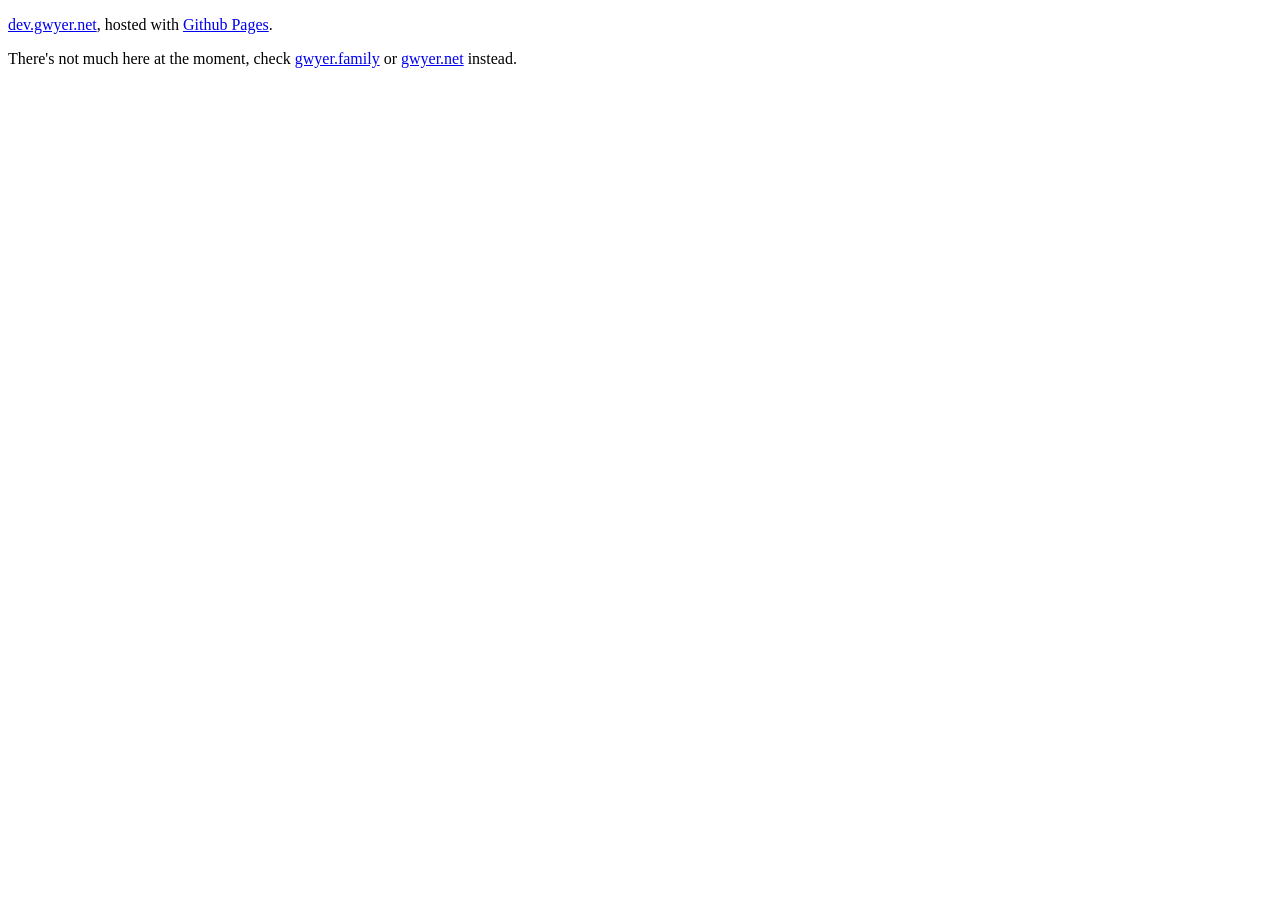
<file: index.html>
<!DOCTYPE html>
<html lang="en">
<head>
    <meta charset="UTF-8">
    <meta name="viewport" content="width=device-width, initial-scale=1.0">
    <title>dev.gwyer.net</title>
    <link rel="icon" type="image/x-icon" href="/favicon.ico">
    <link rel="stylesheet" href="https://gwyer.net/styles.css">

    <meta name="robots" content="noindex">
</head>
<body>
    <main>
        <p>
            <a href="/">dev.gwyer.net</a>,
            hosted with
            <a class="invert" target="_blank" href="https://github.com/Gwyers/gwyers.github.io">Github Pages</a>.
        </p>
        <p>
            There's not much here at the moment, check
            <a target="_blank" href="https://gwyer.family">gwyer.family</a>
            or
            <a target="_blank" href="https://gwyer.net">gwyer.net</a>
            instead.
        </p>
    </main>
</body>
</html>
</file>
